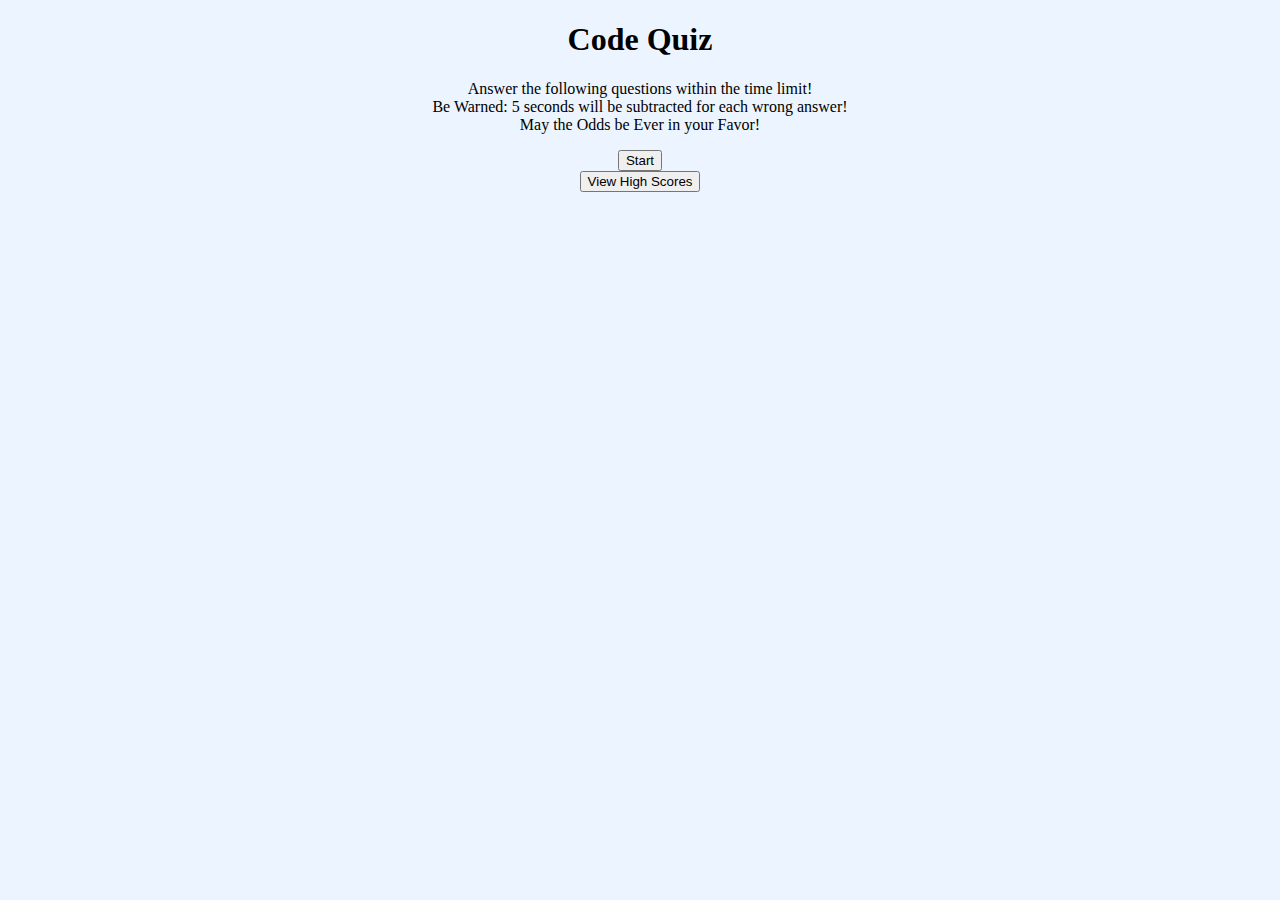
<file: index.html>
<!DOCTYPE html>
<html lang="en">
<head>
  <meta charset="UTF-8">
  <meta http-equiv="X-UA-Compatible" content="IE=edge">
  <meta name="viewport" content="width=device-width, initial-scale=1.0">

  <!-- css style -->
  <link rel="stylesheet" href="assets/css/style.css">
  <title>Code Quiz</title>
</head>
<body>
  <!-- start quiz section -->
  <div class="start">
    <h1>Code Quiz</h1>
    <p>
      Answer the following questions within the time limit!
      <br>
      Be Warned: 5 seconds will be subtracted for each wrong answer!
      <br>
      May the Odds be Ever in your Favor!
    </p>
    
    <button id="startBtn">Start</button>
  </div>

  <main>
    <!-- quiz questions section -->
    <div id="quiz-questions" class="hide">
      <h2 class="timer">timer:</h2>

      <div id="question-card">

        <header>
          <h3 id="question"></h3>
        </header>
        <hr />

        <!-- multiple choice section -->
        <section id="multipleChoice">
          <div>
            <label id="option1"></label>
          </div><hr />

          <div>
            <label id="option2"></label>
          </div> <hr />

          <div>
            <label id="option3"></label>
          </div> <hr />

          <div>
            <label id="option4"></label>
          </div> <hr />
        </section>

        <footer id="feedback"></footer>
      </div>
    </div>

    <!-- highscore button -->
    <button id="leaderBtn">View High Scores</button>

    <!-- end of quiz to input highscore -->
    <section id="inputScore" class="hide">
      <h1>Quiz Completed</h1>

      <h2>You scored <span id="scoreBtn">Score</span> points.</h2>

      <form>
        <label for="initialsBox">Enter Your Initials Here:</label>
        <br>
        <input id="initialsBox" type="text" maxlength="3">
        <br>
        <input id="submitBtn" type="submit">
      </form>
    </section>

    <!-- highscore section -->
    <section id="highScore" class="hide">
      <div id="score-card">
        <header>
          <h1>High Scores:</h1>

          <div id="scoreBoard"></div>
        </header>
      </div>

      <button id="backBtn" >Go Back Home</button>
      <button id="clearBtn" >Clear High Scores</button>
    </section>

  </main>
  <!-- javascript -->
  <script src="./assets/js/questions.js"></script>
  <script src="./assets/js/style.js"></script>
</body>
</html>
</file>
<file: assets/css/style.css>
body {
  background-color: #ecf5ff;
  margin: auto;
  padding: auto;
  text-align: center;
}

.hide {
  display: none;
}
</file>
